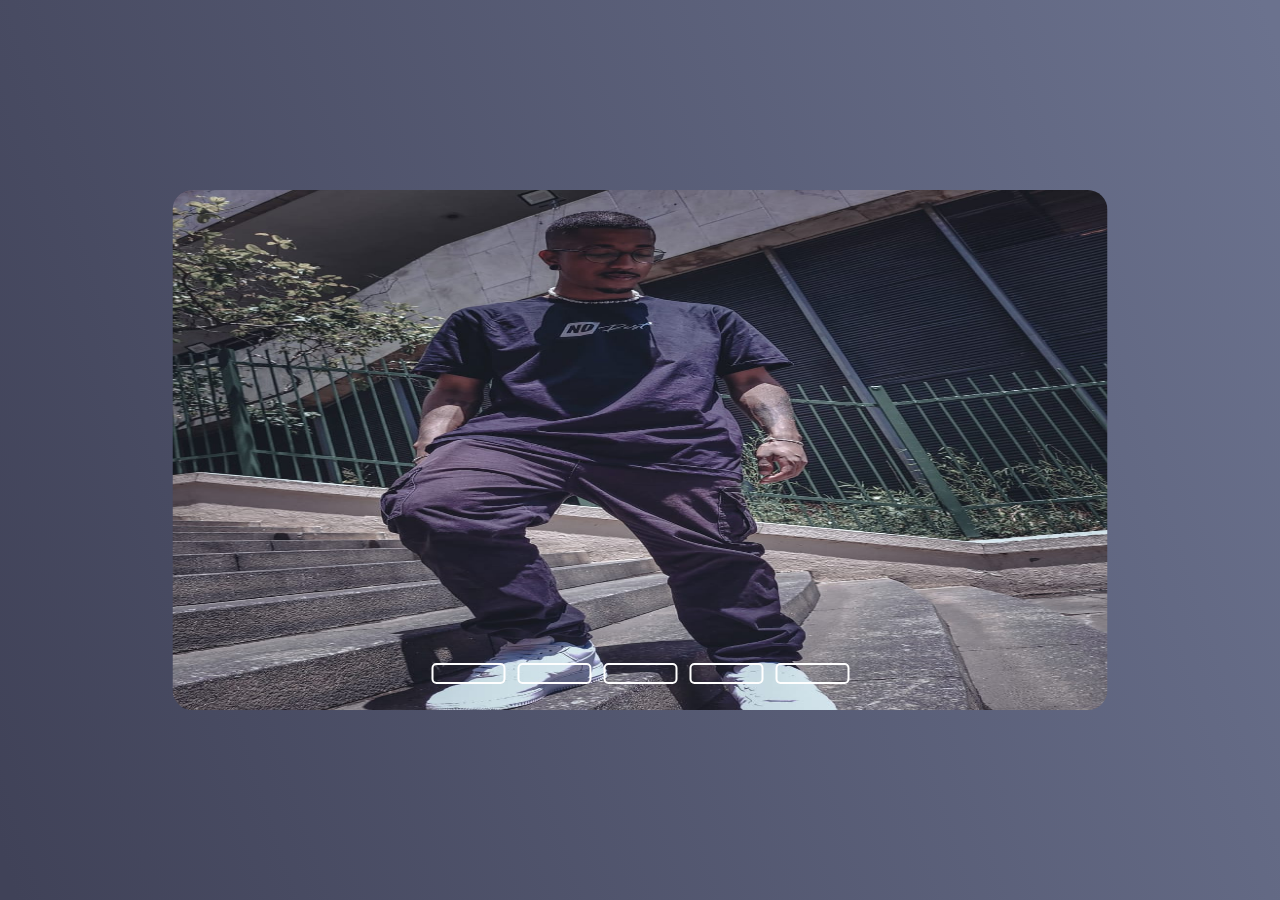
<file: fotos.html>
<!--
    Esse codigo foi copiado do youtube por fins estudantis, e esteticos do NAV,
    link de referencia: https://www.youtube.com/watch?v=zxqGOgsgUtk&ab_channel=Al%C3%A9mDoC%C3%B3digo
    compre NOREST 
-->


<!DOCTYPE html>
<html lang="en">
<head>
    <meta charset="UTF-8">
    <meta http-equiv="X-UA-Compatible" content="IE=edge">
    <meta name="viewport" content="width=device-width, initial-scale=1.0">
    <title>norest flashs</title>
    <link rel="stylesheet" href="slide.css">
</head>
<body>
    <div class="content">
        <div class="slides">
            <input type="radio" name="slide" id="slide1" checked>
            <input type="radio" name="slide" id="slide2">
            <input type="radio" name="slide" id="slide3">
            <input type="radio" name="slide" id="slide4">
            <input type="radio" name="slide" id="slide5">


            <div class="slide s1">
                <img src="./imgs/img1.jpeg" alt="um homem bonito de no rest">
            </div>
            <div class="slide">
                <img src="./imgs/img2.jpeg" alt="bigode no rest">
            </div>
            <div class="slide">
                <img src="./imgs/img3.jpeg" alt="braço no rest">
            </div>
            <div class="slide">
                <img src="./imgs/img4.jpeg" alt="ou homem de no rest">
            </div>
            <div class="slide">
                <img src="./imgs/img5.jpeg" alt="retiqueta no rest">
            </div>


        </div>
        <div class="navigation">
            <label class="bar" for="slide1"></label>
            <label class="bar" for="slide2"></label>
            <label class="bar" for="slide3"></label>
            <label class="bar" for="slide4"></label>
            <label class="bar" for="slide5"></label>
        </div>
    </div>
    
</body>
</html>
</file>
<file: slide.css>
/*
    Esse codigo foi copiado do youtube por fins estudantis, e esteticos do NAV,
    link de referencia: https://www.youtube.com/watch?v=zxqGOgsgUtk&ab_channel=Al%C3%A9mDoC%C3%B3digo
    compre NOREST 
*/

body {
    margin: 0;
    padding: 0;
    height: 100vh;
    width: 100vw;
    background: linear-gradient(72deg, #404258 1%, #6B728E 99%);
}

.content {
    height: 520px;
    width: 935px;
    border-radius: 20px;
    overflow: hidden;
    position: absolute;
    top: 50%;
    left: 50%;
    transform: translate(-50%, -50%);
}

.navigation {
    position: absolute;
    bottom: 20px;
    left: 50%;
    transform: translate(-50%);
    display: flex;
}

.bar{
    width: 70px;
    height: 17px;
    border: 2px solid white;
    margin: 6px;
    border-radius: 5px;
    cursor: pointer;
    transition: .6s;
}

.bar:hover{
    background-color: white;
}

input {
    display: none;
}

.slides {
    display: flex;
    width: 500%;
    height: 100%;
}

.slide {
    width: 20%;
    transition: .6s;

}

.slide img{
    width: 100%;
    height: 100%;
}


#slide1:checked ~ .s1 {
    margin-left: 0;
}

#slide2:checked ~ .s1 {
    margin-left: -20%;
}

#slide3:checked ~ .s1 {
    margin-left: -40%;
}

#slide4:checked ~ .s1 {
    margin-left: -60%;
}

#slide5:checked ~ .s1 {
    margin-left: -80%;
}
</file>
